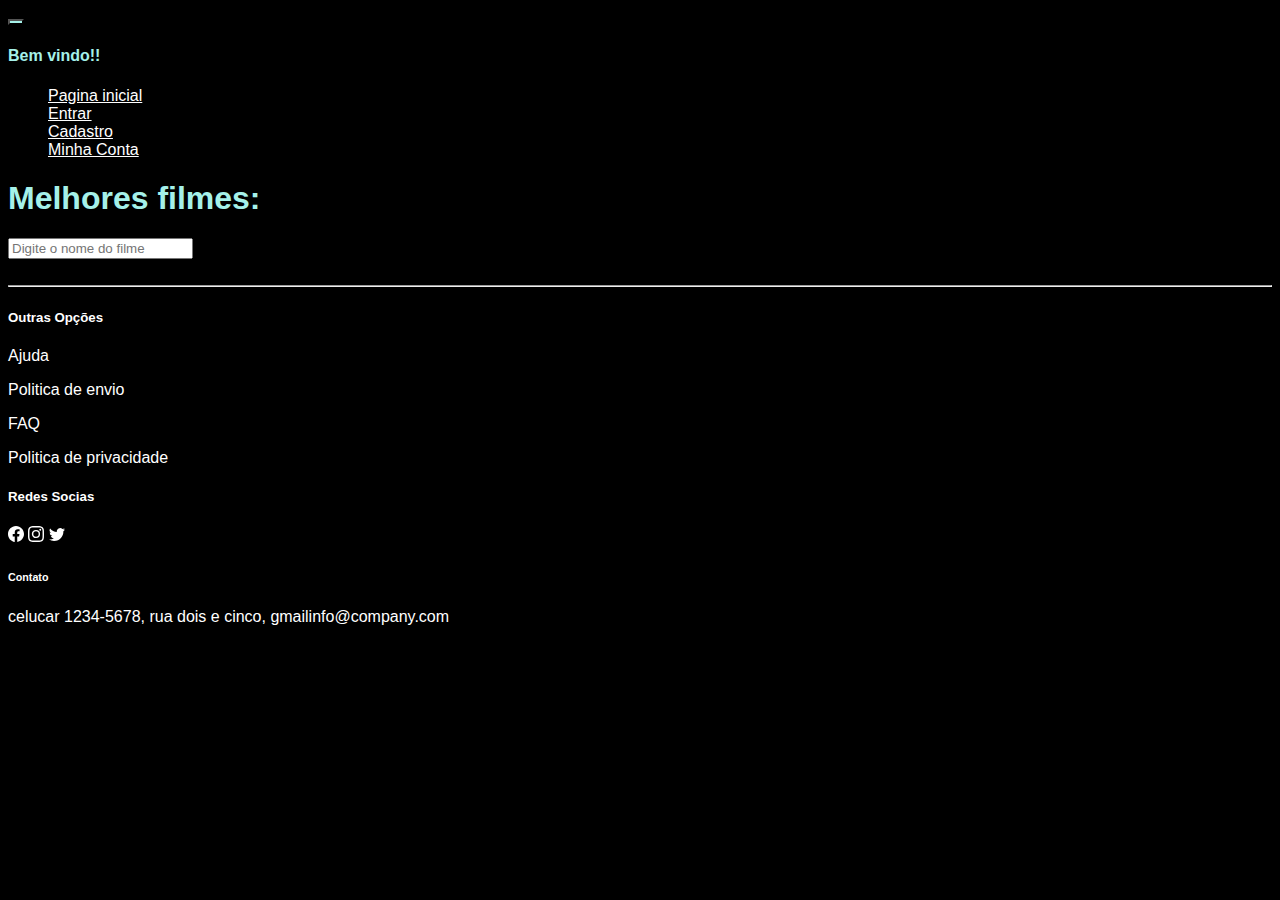
<file: index.html>
<!DOCTYPE html>
<html lang="pt-br">
<head>
    <meta charset="UTF-8">
    <meta http-equiv="X-UA-Compatible" content="IE=edge">
    <meta name="viewport" content="width=device-width, initial-scale=1.0">
    <link rel="icon" href="filmReel.png">
    <title>Buscar filmes</title>
    <link href="https://cdn.jsdelivr.net/npm/bootstrap@5.3.0-alpha2/dist/css/bootstrap.min.css" rel="stylesheet" integrity="sha384-aFq/bzH65dt+w6FI2ooMVUpc+21e0SRygnTpmBvdBgSdnuTN7QbdgL+OapgHtvPp" crossorigin="anonymous">
   <link rel="stylesheet" href="css/style.css"> 
</head>
<body>
      
<!--BARRA DE NAVEGAÇÃO-->  
<nav class="navbar navbar-expand-lg">
  <div class="container-fluid">
    <button class="navbar-toggler" type="button" data-bs-toggle="collapse" data-bs-target="#navbarNav" aria-controls="navbarNav" aria-expanded="false" aria-label="Toggle navigation">
      <span class="navbar-toggler-icon"></span>
    </button>
    <div class="collapse navbar-collapse" id="navbarNav">

    
      <!--LOGO-->
      <nav class="navbar">
        <div class="container-fluid">
          <a class="navbar-brand" >
            <h4>Bem vindo!!</h4>
          </a>
        </div>
      </nav>
      <!--FIM LOGO--> 
      
      <!--Conteiner OPÇOES--->
      <div class="container-fluid">
        <div class="row align-items-start">
          <div class="col">
          </div>
          <div class="col">

            <style type="text/css">
              .nav-link{
            
                color: white;
            
              }
              </style>

               <!--OPÇOES-->
               <ul class="nav justify-content-end">
                <li class="nav-item">
                  <a class="nav-link active" href="home.html">Pagina inicial</a>
                </li>
                <li class="nav-item">
                  <a class="nav-link active" href="#">Entrar</a>
                </li>
                <li class="nav-item">
                  <a class="nav-link" href="#">Cadastro</a>
                </li>
                <li class="nav-item">
                  <a class="nav-link" href="#">Minha Conta</a>
                </li>
                </ul>
               <!--FIM DE OPÇOES-->
          </div>
        </div>
      </div>
      <!--Fim Conteiner OPÇOES--->
    </div>
  </div>
</nav>
<!--FIM DE BARRA DE NAVEGAÇÃO-->
    
      
           <!--CAIXA DE PESQUISA-->
            <div class="container-fluid">
                <h1>Melhores filmes:</h1>
                <input class="form-control me-2" type="text" id="searchInput" placeholder="Digite o nome do filme">
            </div>
       
          <!-- FIM CAIXA DE PESQUISA-->


<br>


<div class="container-fluid">
  <div class="row" id="tela">
  </div>
</div>
<script src="js/script.js"></script>
   
<hr>
 

<!--RODAPÉ-->
<footer>
      <div class="container">
        <div class="row">
      
          <div class="col">
              <div class="card-body">
                <h5 class="card-title">Outras Opções</h5>
                <p > Ajuda</p>
                <p > Politica de envio</p>
                <p > FAQ</p>
                <p > Politica de privacidade</p>
              </div>
          </div>
          <div class="col">
              <div class="card-body">
                <h5 class="card-title">Redes Socias</h5>
                <p class="card-text"><i class="bi bi-facebook"></i>
                  <svg xmlns="http://www.w3.org/2000/svg" width="16" height="16" fill="currentColor" class="bi bi-facebook" viewBox="0 0 16 16">
                    <path d="M16 8.049c0-4.446-3.582-8.05-8-8.05C3.58 0-.002 3.603-.002 8.05c0 4.017 2.926 7.347 6.75 7.951v-5.625h-2.03V8.05H6.75V6.275c0-2.017 1.195-3.131 3.022-3.131.876 0 1.791.157 1.791.157v1.98h-1.009c-.993 0-1.303.621-1.303 1.258v1.51h2.218l-.354 2.326H9.25V16c3.824-.604 6.75-3.934 6.75-7.951z"/>
                  </svg>
                  <i class="bi bi-instagram"></i>
                  <svg xmlns="http://www.w3.org/2000/svg" width="16" height="16" fill="currentColor" class="bi bi-instagram" viewBox="0 0 16 16">
                    <path d="M8 0C5.829 0 5.556.01 4.703.048 3.85.088 3.269.222 2.76.42a3.917 3.917 0 0 0-1.417.923A3.927 3.927 0 0 0 .42 2.76C.222 3.268.087 3.85.048 4.7.01 5.555 0 5.827 0 8.001c0 2.172.01 2.444.048 3.297.04.852.174 1.433.372 1.942.205.526.478.972.923 1.417.444.445.89.719 1.416.923.51.198 1.09.333 1.942.372C5.555 15.99 5.827 16 8 16s2.444-.01 3.298-.048c.851-.04 1.434-.174 1.943-.372a3.916 3.916 0 0 0 1.416-.923c.445-.445.718-.891.923-1.417.197-.509.332-1.09.372-1.942C15.99 10.445 16 10.173 16 8s-.01-2.445-.048-3.299c-.04-.851-.175-1.433-.372-1.941a3.926 3.926 0 0 0-.923-1.417A3.911 3.911 0 0 0 13.24.42c-.51-.198-1.092-.333-1.943-.372C10.443.01 10.172 0 7.998 0h.003zm-.717 1.442h.718c2.136 0 2.389.007 3.232.046.78.035 1.204.166 1.486.275.373.145.64.319.92.599.28.28.453.546.598.92.11.281.24.705.275 1.485.039.843.047 1.096.047 3.231s-.008 2.389-.047 3.232c-.035.78-.166 1.203-.275 1.485a2.47 2.47 0 0 1-.599.919c-.28.28-.546.453-.92.598-.28.11-.704.24-1.485.276-.843.038-1.096.047-3.232.047s-2.39-.009-3.233-.047c-.78-.036-1.203-.166-1.485-.276a2.478 2.478 0 0 1-.92-.598 2.48 2.48 0 0 1-.6-.92c-.109-.281-.24-.705-.275-1.485-.038-.843-.046-1.096-.046-3.233 0-2.136.008-2.388.046-3.231.036-.78.166-1.204.276-1.486.145-.373.319-.64.599-.92.28-.28.546-.453.92-.598.282-.11.705-.24 1.485-.276.738-.034 1.024-.044 2.515-.045v.002zm4.988 1.328a.96.96 0 1 0 0 1.92.96.96 0 0 0 0-1.92zm-4.27 1.122a4.109 4.109 0 1 0 0 8.217 4.109 4.109 0 0 0 0-8.217zm0 1.441a2.667 2.667 0 1 1 0 5.334 2.667 2.667 0 0 1 0-5.334z"/>
                  </svg>
                  <i class="bi bi-twitter"></i>
                  <svg xmlns="http://www.w3.org/2000/svg" width="16" height="16" fill="currentColor" class="bi bi-twitter" viewBox="0 0 16 16">
                    <path d="M5.026 15c6.038 0 9.341-5.003 9.341-9.334 0-.14 0-.282-.006-.422A6.685 6.685 0 0 0 16 3.542a6.658 6.658 0 0 1-1.889.518 3.301 3.301 0 0 0 1.447-1.817 6.533 6.533 0 0 1-2.087.793A3.286 3.286 0 0 0 7.875 6.03a9.325 9.325 0 0 1-6.767-3.429 3.289 3.289 0 0 0 1.018 4.382A3.323 3.323 0 0 1 .64 6.575v.045a3.288 3.288 0 0 0 2.632 3.218 3.203 3.203 0 0 1-.865.115 3.23 3.23 0 0 1-.614-.057 3.283 3.283 0 0 0 3.067 2.277A6.588 6.588 0 0 1 .78 13.58a6.32 6.32 0 0 1-.78-.045A9.344 9.344 0 0 0 5.026 15z"/>
                  </svg>
                </p>
              </div>
          </div>
          <div class="col">
                <h6 >Contato</h6>
                <p class="card-text"> celucar 1234-5678, rua dois e cinco, gmailinfo@company.com </p>
          </div>
        </div>
      </div>
</footer>    

<!--FIM RODAPÉ-->

    <script src="https://cdn.jsdelivr.net/npm/bootstrap@5.3.0-alpha2/dist/js/bootstrap.bundle.min.js" integrity="sha384-qKXV1j0HvMUeCBQ+QVp7JcfGl760yU08IQ+GpUo5hlbpg51QRiuqHAJz8+BrxE/N" crossorigin="anonymous"></script>

   

</body>
</html>
</file>
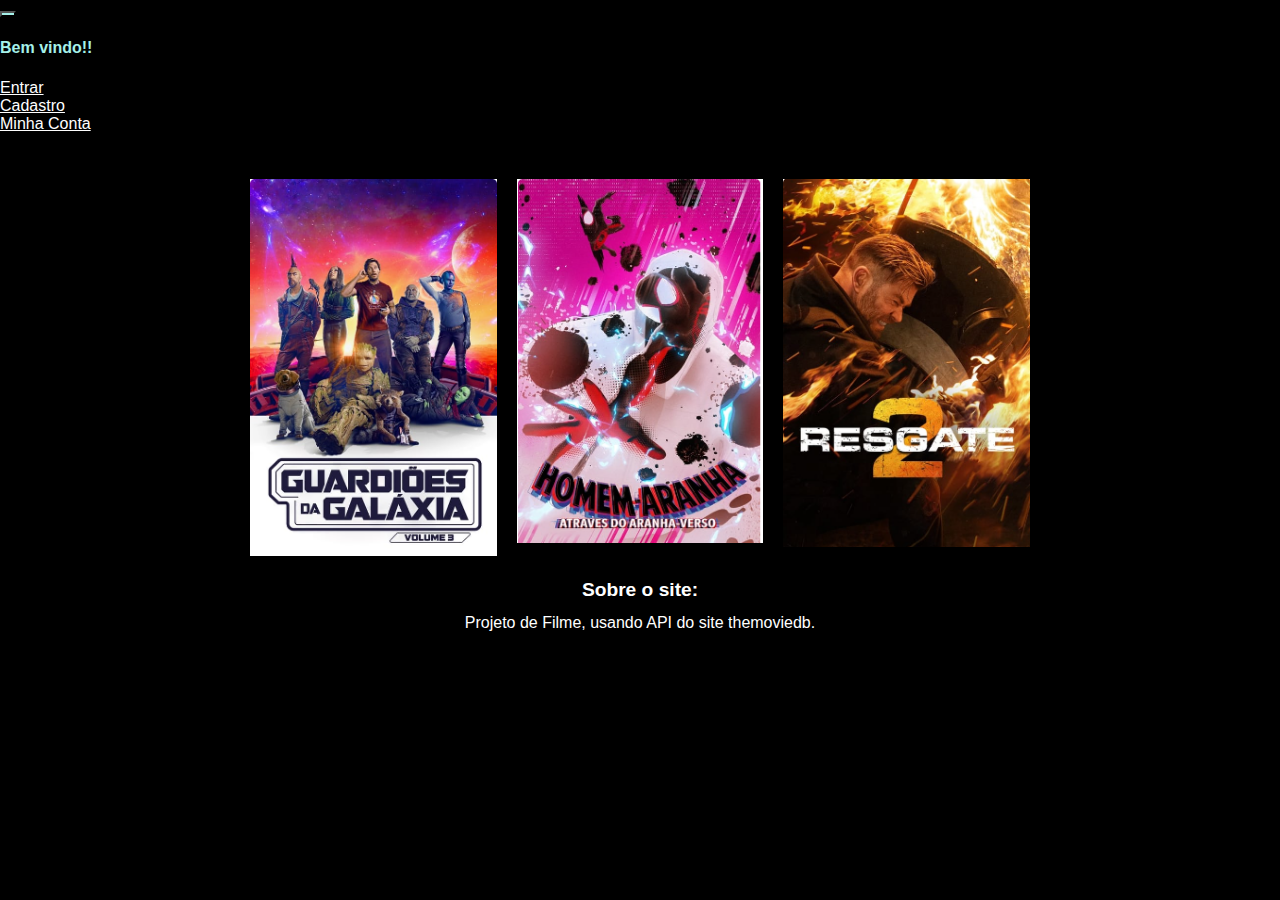
<file: home.html>
<!DOCTYPE html>
<html lang="pt-br">
<head>
    <meta charset="UTF-8">
    <meta name="viewport" content="width=device-width, initial-scale=1.0">
    <link rel="icon" href="img/filmReel.png">
    <title>Home</title>
    <link href="https://cdn.jsdelivr.net/npm/bootstrap@5.3.0-alpha2/dist/css/bootstrap.min.css" rel="stylesheet" integrity="sha384-aFq/bzH65dt+w6FI2ooMVUpc+21e0SRygnTpmBvdBgSdnuTN7QbdgL+OapgHtvPp" crossorigin="anonymous">
    <link rel="stylesheet" href="css/homecss.css">
</head>
<body>
    <!--BARRA DE NAVEGAÇÃO-->  
<nav class="navbar navbar-expand-lg ">
    <div class="container-fluid">
      <button class="navbar-toggler" type="button" data-bs-toggle="collapse" data-bs-target="#navbarNav" aria-controls="navbarNav" aria-expanded="false" aria-label="Toggle navigation">
        <span class="navbar-toggler-icon"></span>
      </button>
      <div class="collapse navbar-collapse" id="navbarNav">
  
        <!--LOGO-->
        <nav class="navbar">
          <div class="container-fluid">
            <a class="navbar-brand" >
              <h4>Bem vindo!!</h4>
            </a>
          </div>
        </nav>
        <!--FIM LOGO--> 
        
        <!--Conteiner OPÇOES--->
        <div class="container-fluid">
          <div class="row align-items-start">
            <div class="col">
            </div>
            <div class="col">
  
              <style type="text/css">
                .nav-link{
              
                  color: white;
              
                }
                </style>
  
                 <!--OPÇOES-->
                 <ul class="nav justify-content-end">
                  <li class="nav-item">
                    <a class="nav-link active" href="index.html" >Entrar</a>
                  </li>
                  <li class="nav-item">
                    <a class="nav-link" href="#">Cadastro</a>
                  </li>
                  <li class="nav-item">
                    <a class="nav-link" href="#">Minha Conta</a>
                  </li>
                  </ul>
                 <!--FIM DE OPÇOES-->
            </div>
          </div>
        </div>
        <!--Fim Conteiner OPÇOES--->
      </div>
    </div>
  </nav>
  <!--FIM DE BARRA DE NAVEGAÇÃO-->
  <br><br>

  <section class="flex">


      <div>
          <img src="img/imgfilme1.png">
      </div>

      <div>
          <img src="img/imgfilme2.png">
      </div>

      <div>
          <img src="img/imgfilme3.png">
      </div>


  </section>

<h1>Sobre o site:</h1>
 
    <p>Projeto de Filme, usando API do site themoviedb.</p>
  <script src="https://cdn.jsdelivr.net/npm/bootstrap@5.3.0-alpha2/dist/js/bootstrap.bundle.min.js" integrity="sha384-qKXV1j0HvMUeCBQ+QVp7JcfGl760yU08IQ+GpUo5hlbpg51QRiuqHAJz8+BrxE/N" crossorigin="anonymous"></script>

</body>
</html>
</file>
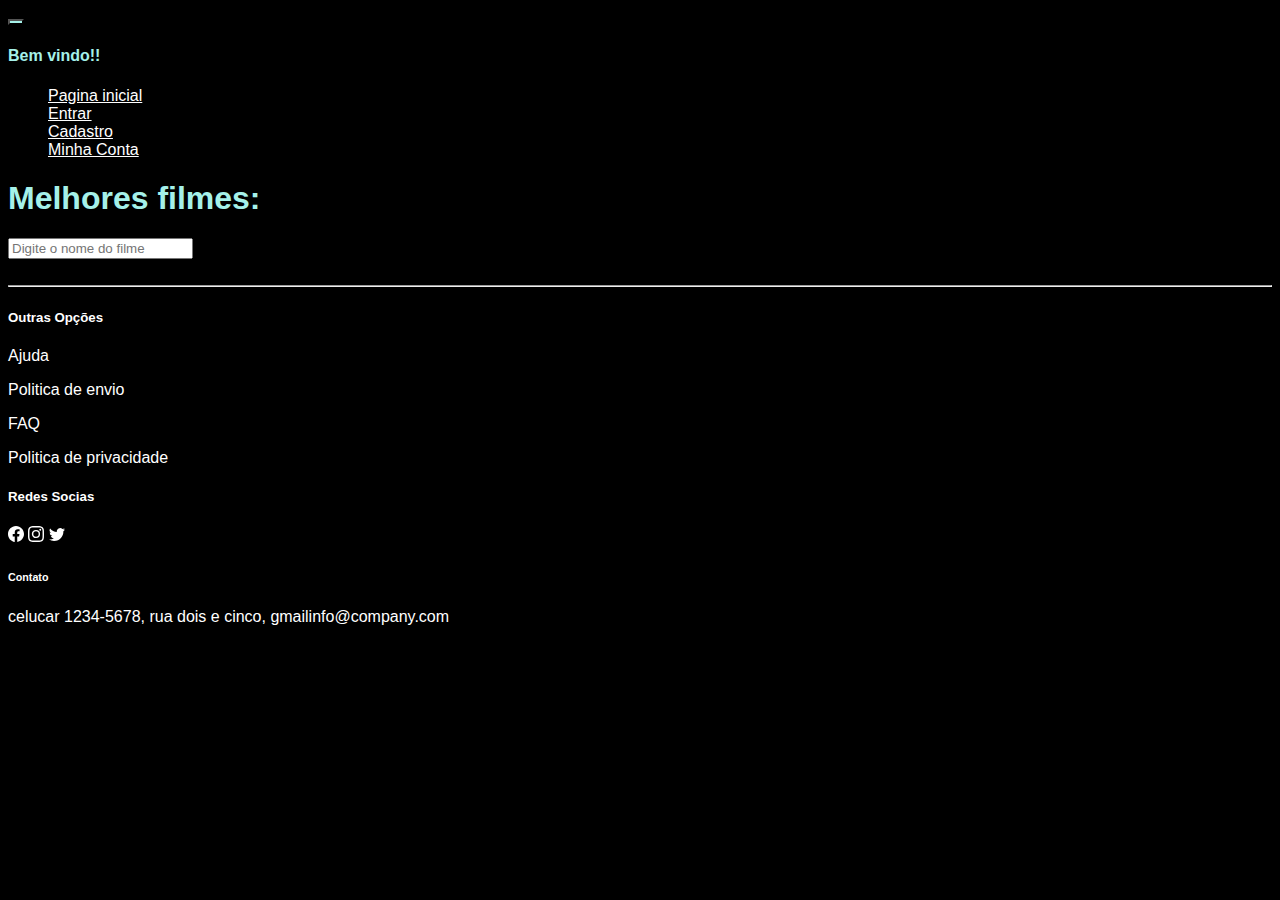
<file: indez.html>
<!DOCTYPE html>
<html lang="pt-br">
<head>
    <meta charset="UTF-8">
    <meta http-equiv="X-UA-Compatible" content="IE=edge">
    <meta name="viewport" content="width=device-width, initial-scale=1.0">
    <link rel="icon" href="filmReel.png">
    <title>Buscar filmes</title>
    <link href="https://cdn.jsdelivr.net/npm/bootstrap@5.3.0-alpha2/dist/css/bootstrap.min.css" rel="stylesheet" integrity="sha384-aFq/bzH65dt+w6FI2ooMVUpc+21e0SRygnTpmBvdBgSdnuTN7QbdgL+OapgHtvPp" crossorigin="anonymous">
   <link rel="stylesheet" href="css/style.css"> 
</head>
<body>
      
<!--BARRA DE NAVEGAÇÃO-->  
<nav class="navbar navbar-expand-lg ">
  <div class="container-fluid">
    <button class="navbar-toggler" type="button" data-bs-toggle="collapse" data-bs-target="#navbarNav" aria-controls="navbarNav" aria-expanded="false" aria-label="Toggle navigation">
      <span class="navbar-toggler-icon"></span>
    </button>
    <div class="collapse navbar-collapse" id="navbarNav">

    
      <!--LOGO-->
      <nav class="navbar">
        <div class="container-fluid">
          <a class="navbar-brand" >
            <h4>Bem vindo!!</h4>
          </a>
        </div>
      </nav>
      <!--FIM LOGO--> 
      
      <!--Conteiner OPÇOES--->
      <div class="container-fluid">
        <div class="row align-items-start">
          <div class="col">
          </div>
          <div class="col">

            <style type="text/css">
              .nav-link{
            
                color: white;
            
              }
              </style>

               <!--OPÇOES-->
               <ul class="nav justify-content-end">
                <li class="nav-item">
                  <a class="nav-link active" href="home.html">Pagina inicial</a>
                </li>
                <li class="nav-item">
                  <a class="nav-link active" href="#">Entrar</a>
                </li>
                <li class="nav-item">
                  <a class="nav-link" href="#">Cadastro</a>
                </li>
                <li class="nav-item">
                  <a class="nav-link" href="#">Minha Conta</a>
                </li>
                </ul>
               <!--FIM DE OPÇOES-->
          </div>
        </div>
      </div>
      <!--Fim Conteiner OPÇOES--->
    </div>
  </div>
</nav>
<!--FIM DE BARRA DE NAVEGAÇÃO-->
    
      
           <!--CAIXA DE PESQUISA-->
            <div class="container-fluid">
                <h1>Melhores filmes:</h1>
                <input class="form-control me-2" type="text" id="searchInput" placeholder="Digite o nome do filme">
            </div>
       
          <!-- FIM CAIXA DE PESQUISA-->


<br>


<div class="container-fluid">
  <div class="row" id="tela">
  </div>
</div>
<script src="js/script.js"></script>
   
<hr>
 

<!--RODAPÉ-->
<footer>
      <div class="container">
        <div class="row">
      
          <div class="col">
              <div class="card-body">
                <h5 class="card-title">Outras Opções</h5>
                <p > Ajuda</p>
                <p > Politica de envio</p>
                <p > FAQ</p>
                <p > Politica de privacidade</p>
              </div>
          </div>
          <div class="col">
              <div class="card-body">
                <h5 class="card-title">Redes Socias</h5>
                <p class="card-text"><i class="bi bi-facebook"></i>
                  <svg xmlns="http://www.w3.org/2000/svg" width="16" height="16" fill="currentColor" class="bi bi-facebook" viewBox="0 0 16 16">
                    <path d="M16 8.049c0-4.446-3.582-8.05-8-8.05C3.58 0-.002 3.603-.002 8.05c0 4.017 2.926 7.347 6.75 7.951v-5.625h-2.03V8.05H6.75V6.275c0-2.017 1.195-3.131 3.022-3.131.876 0 1.791.157 1.791.157v1.98h-1.009c-.993 0-1.303.621-1.303 1.258v1.51h2.218l-.354 2.326H9.25V16c3.824-.604 6.75-3.934 6.75-7.951z"/>
                  </svg>
                  <i class="bi bi-instagram"></i>
                  <svg xmlns="http://www.w3.org/2000/svg" width="16" height="16" fill="currentColor" class="bi bi-instagram" viewBox="0 0 16 16">
                    <path d="M8 0C5.829 0 5.556.01 4.703.048 3.85.088 3.269.222 2.76.42a3.917 3.917 0 0 0-1.417.923A3.927 3.927 0 0 0 .42 2.76C.222 3.268.087 3.85.048 4.7.01 5.555 0 5.827 0 8.001c0 2.172.01 2.444.048 3.297.04.852.174 1.433.372 1.942.205.526.478.972.923 1.417.444.445.89.719 1.416.923.51.198 1.09.333 1.942.372C5.555 15.99 5.827 16 8 16s2.444-.01 3.298-.048c.851-.04 1.434-.174 1.943-.372a3.916 3.916 0 0 0 1.416-.923c.445-.445.718-.891.923-1.417.197-.509.332-1.09.372-1.942C15.99 10.445 16 10.173 16 8s-.01-2.445-.048-3.299c-.04-.851-.175-1.433-.372-1.941a3.926 3.926 0 0 0-.923-1.417A3.911 3.911 0 0 0 13.24.42c-.51-.198-1.092-.333-1.943-.372C10.443.01 10.172 0 7.998 0h.003zm-.717 1.442h.718c2.136 0 2.389.007 3.232.046.78.035 1.204.166 1.486.275.373.145.64.319.92.599.28.28.453.546.598.92.11.281.24.705.275 1.485.039.843.047 1.096.047 3.231s-.008 2.389-.047 3.232c-.035.78-.166 1.203-.275 1.485a2.47 2.47 0 0 1-.599.919c-.28.28-.546.453-.92.598-.28.11-.704.24-1.485.276-.843.038-1.096.047-3.232.047s-2.39-.009-3.233-.047c-.78-.036-1.203-.166-1.485-.276a2.478 2.478 0 0 1-.92-.598 2.48 2.48 0 0 1-.6-.92c-.109-.281-.24-.705-.275-1.485-.038-.843-.046-1.096-.046-3.233 0-2.136.008-2.388.046-3.231.036-.78.166-1.204.276-1.486.145-.373.319-.64.599-.92.28-.28.546-.453.92-.598.282-.11.705-.24 1.485-.276.738-.034 1.024-.044 2.515-.045v.002zm4.988 1.328a.96.96 0 1 0 0 1.92.96.96 0 0 0 0-1.92zm-4.27 1.122a4.109 4.109 0 1 0 0 8.217 4.109 4.109 0 0 0 0-8.217zm0 1.441a2.667 2.667 0 1 1 0 5.334 2.667 2.667 0 0 1 0-5.334z"/>
                  </svg>
                  <i class="bi bi-twitter"></i>
                  <svg xmlns="http://www.w3.org/2000/svg" width="16" height="16" fill="currentColor" class="bi bi-twitter" viewBox="0 0 16 16">
                    <path d="M5.026 15c6.038 0 9.341-5.003 9.341-9.334 0-.14 0-.282-.006-.422A6.685 6.685 0 0 0 16 3.542a6.658 6.658 0 0 1-1.889.518 3.301 3.301 0 0 0 1.447-1.817 6.533 6.533 0 0 1-2.087.793A3.286 3.286 0 0 0 7.875 6.03a9.325 9.325 0 0 1-6.767-3.429 3.289 3.289 0 0 0 1.018 4.382A3.323 3.323 0 0 1 .64 6.575v.045a3.288 3.288 0 0 0 2.632 3.218 3.203 3.203 0 0 1-.865.115 3.23 3.23 0 0 1-.614-.057 3.283 3.283 0 0 0 3.067 2.277A6.588 6.588 0 0 1 .78 13.58a6.32 6.32 0 0 1-.78-.045A9.344 9.344 0 0 0 5.026 15z"/>
                  </svg>
                </p>
              </div>
          </div>
          <div class="col">
                <h6 >Contato</h6>
                <p class="card-text"> celucar 1234-5678, rua dois e cinco, gmailinfo@company.com </p>
          </div>
        </div>
      </div>
</footer>    

<!--FIM RODAPÉ-->

    <script src="https://cdn.jsdelivr.net/npm/bootstrap@5.3.0-alpha2/dist/js/bootstrap.bundle.min.js" integrity="sha384-qKXV1j0HvMUeCBQ+QVp7JcfGl760yU08IQ+GpUo5hlbpg51QRiuqHAJz8+BrxE/N" crossorigin="anonymous"></script>

   

</body>
</html>
</file>
<file: css/style.css>
:root{
    --neon: #A5F1E9;
    --white: #fff;
    --main: #051527;
    --light: #0A2647;
    --black: #000;
}

body{
    font-family: Arial, Helvetica, sans-serif;
    background-color: var(--black);
}
.navbar-toggler{
    background-color: var(--neon);
}

h1{
    color: var(--neon);
}

h4{
    color: var(--neon);
}

#card{
    color: var(--white);
    background: var(--main);
    border: 2px solid var(--light);
}

footer{
    color: var(--white);
}

@media ( min-width: 300px) and ( max-width: 800px){
    #card{
        margin-top: 20px;
        width: 100%;
    }
   
}
</file>
<file: css/homecss.css>
/*CSS Definiçoes Gerais- inicio */
:root{
    --neon: #A5F1E9;
    --white: #fff;
    --main: #051527;
    --light: #0A2647;
    --black: #000;
}
html{
    height: 100%;
}

body{
    font-family: Arial, Helvetica, sans-serif;
    background-color: var(--black);
}

.navbar-toggler{
    background-color: var(--neon);
}

h4{
    color: var(--neon);
}

h1{
    font-size: 120%;
    text-align: center;
    color: var(--white);
}

p{
    font-size: 120%;
    text-align: center;
    color: var(--white); 
}

body, ul, li,p{
margin: 0px;
padding: 0px;
font-size: 1rem;
font-family: Arial, Helvetica, sans-serif;
}
/*CSS Cabeçalho - inicio */

img{
    max-width: 100%;
    display: block;
}
/*CSS Definições Gereais - Fim */
/*CSS flexbox 1 - inicio */
header{
    background-color: #808080;
    display: flex;
    flex-wrap: wrap;
    justify-content:
    space-between;
    align-items: center;
    padding: 20px;
    
}
.menu{
    display: flex;
}
.menu li{
 list-style: none;
 margin-left: 10px;
}

/*CSS Cabeçalho - Fim */
/*CSS Rodapé - inicio */

.footer{
    background-color: #808080;
    color: var(--white);
    display: flex;
    flex-wrap: wrap;
    justify-content:
    space-between;
    align-items: center;
    padding: 20px;
    
}
/*CSS Rodapé - fim */


/*CSS flexbox 1 - inicio */
.flex{
    display: flex;
    flex-wrap: wrap;
    max-width: 800px;
    margin: 0 auto;
}

.flex> div{
    flex: 1 1 200px;
    margin: 10px;
}
/*CSS flexbox 1 - fim */

@media (max-width: 768px) {
    /* Estilos para telas menores que 768px */
    .container {
        grid-template-columns: 1fr;
    }
}
</file>
